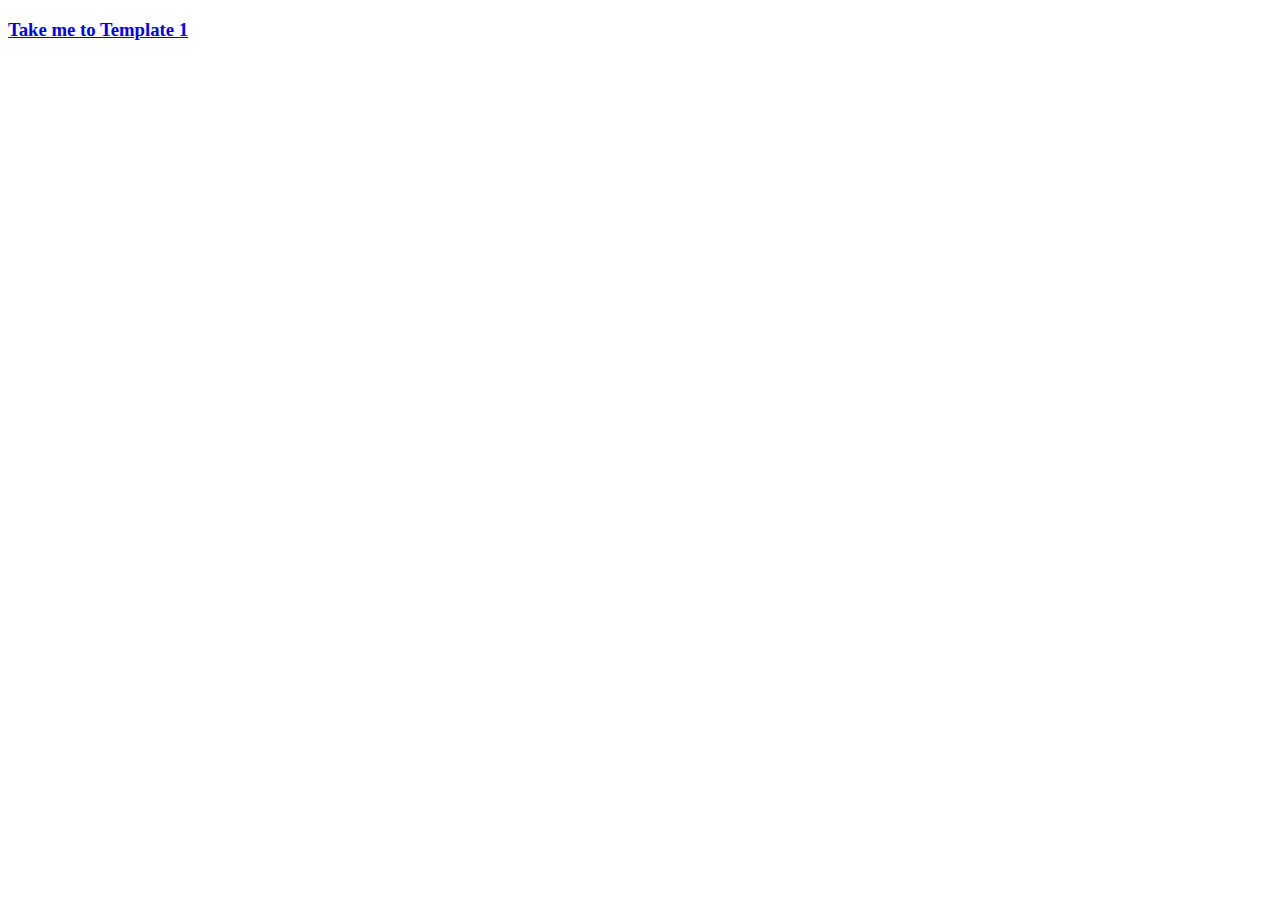
<file: Templates/Template2.html>
<!DOCTYPE html>
<html lang="en">
<head>
    <meta charset="UTF-8">
    <meta http-equiv="X-UA-Compatible" content="IE=edge">
    <meta name="viewport" content="width=device-width, initial-scale=1.0">
    <title>Template 2

    </title>
</head>
<body>

    <h3>
        <a href="{% url 'tempdemo'%}"> Take me to Template 1</a>
    </h3>
    
</body>
</html>
</file>
